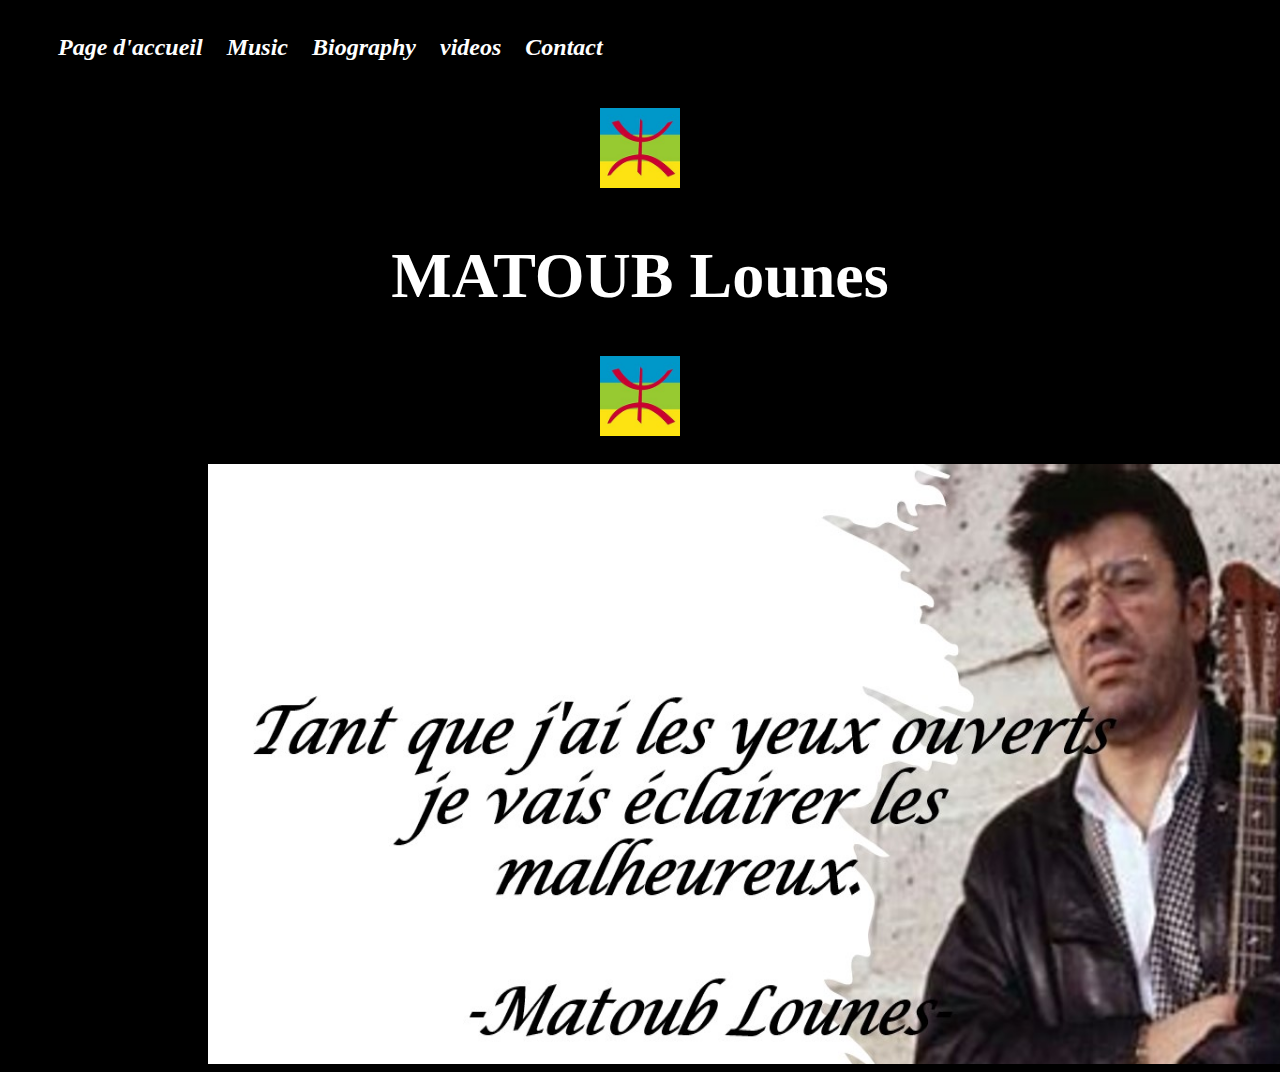
<file: index.html>
<!DOCTYPE html>
<html lang="en">
<head>
    <meta charset="UTF-8">
    <meta name="viewport" content="width=device-width, initial-scale=1.0">
    <title>Page d'accueil</title>
    <link rel="stylesheet" type="text/css" href="page_d_accueil.css">
</head>
<body>
<!----------------------------------créer le header-------------------------------------------------->
    <header>
        <nav> 
            <ul>
                <li><a href="#">Page d'accueil</a></li>  
                <li><a href="Albums.html" target="_blank">Music</a></li> 
                <li><a href="Histoire.html" target="_blank">Biography</a></li>
                <li><a href="videos.html" target="_blank">videos</a></li>
                <li><a href="contact.html" target="_blank">Contact</a></li>
            </ul>
        <!---->
        </nav>
        
    <!--Ajouter une image de la kabylie avant la nav barre-->
    </header>

    <!----------------------------------créer le corps de la page-------------------------------------------------->
    <main>
        <section class="titre">
            <img src="images/amazigh.jpg" alt="drapeau amazigh" class="drap">
            <h1>MATOUB Lounes</h1>
            <img src="images/amazigh.jpg" alt="drapeau amazigh" class="drap"> 
        </section>
        
        <div class="slides">
            <div class="slides-image">
                <div class="image">
                    <img src="citations/Slide1.jpg" alt="text" class="accueil">
                </div>
                <div class="image">
                    <img src="citations/Slide2.jpg" alt="text" class="accueil">
                </div>
                <div class="image">
                    <img src="citations/Slide4.jpg" alt="text" class="accueil">
                </div>
            </div>
        </div>
        
    </main>
</body>
</html>
</file>
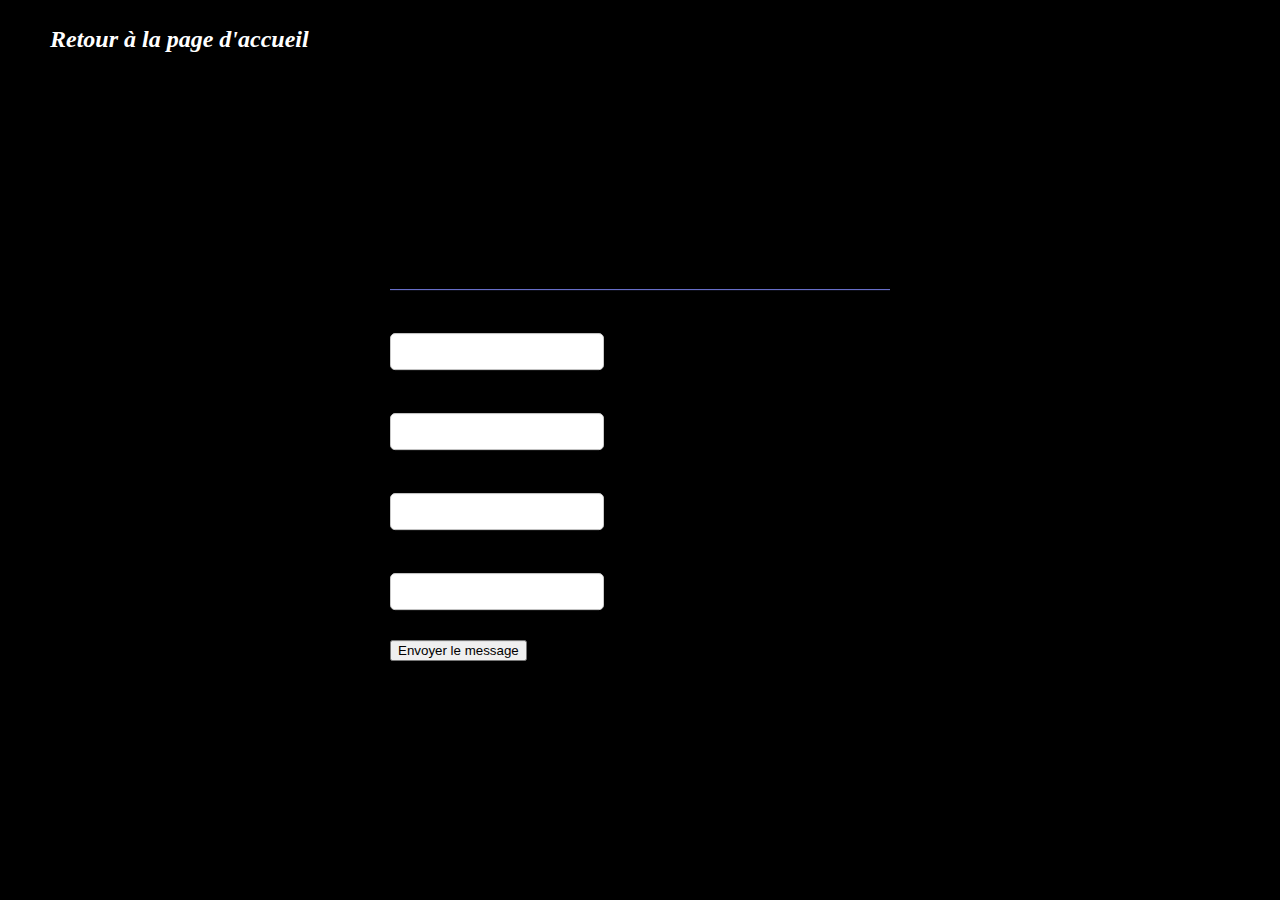
<file: contact.html>
<!DOCTYPE html>
<html lang="en">
<head>
    <meta charset="UTF-8">
    <meta name="viewport" content="width=device-width, initial-scale=1.0">
    <title>Contactez-moi</title>
    <link rel="stylesheet" href="contact.css" type="text/css">
</head>
<body> <!--Cette page est pour me contacter pour commander des plats -->
    <header>
        <nav> 
        <ul>
            <li><a href="index.html" target="_blank">Retour à la page d'accueil</a></li>     
        </ul>
        </nav>
    </header>   
    <main>
        <form>
            <h1>Contactez-nous</h1>
            <div class="separation"></div>
            <div class="corps-formulaire">
                <div class="gauche">
                    <div class="groupe">
                        <label>Nom</label>
                        <input type="text">
                        <i class="fa-solid fa-user"></i>
                    </div>
                    <div class="groupe">
                        <label>Prénom</label>
                        <input type="text">
                        <i class="fa-solid fa-user"></i>
                    </div>
                    <div class="groupe">
                        <label>Adresse e-mail</label>
                        <input type="text">
                        <i class="fa-solid fa-envelope"></i>
                    </div>
                    <div class="groupe">
                        <label>Téléphone</label>
                        <input type="text"> 
                        <i class="fa-solid fa-phone"></i>
                    </div>
                </div>
                <div class="droite">
                    <div class="groupe">
                        <label>Message</label>
                        <textarea></textarea>
                    </div>
                </div>
            </div>
            <div class="pied-formulaire">
                <button>Envoyer le message</button>
                </div>
            </div>
        </form>          
    </main>
</body>

</html>
</file>
<file: page_d_accueil.css>
/*Styliser le bloc header*/
body {background-color: black;}
header {display: flex;
    flex-direction: column;
    height: 100px;}
    nav {background-color:black}

    nav ul li{
        display: inline-block;
        list-style-type: none; /*pour éliminer les points*/
        padding: 10px;}
    
    a {
        font-stretch: extra-expanded; /*une écriture étalée*/
        text-decoration: none; /*enlever le underline*/
        justify-content: space-between; /*pour centrer*/
        font-style: oblique;
        font-size: x-large;
        font-family: Georgia, 'Times New Roman', Times, serif;
        font-weight: bolder;
        color: white}

main {display: flex;
flex-direction: column;}

.drap {height: 80px; width: 80px; align-items: center;}
.titre {color: white;
text-align: center;
font-size: xX-large;
font-family: Brush Script MT, Brush Script Std, cursive;
text-decoration :solid;}

.slides {overflow: hidden;
height: 600px;
width: 1200px;
margin-left: 200px;
margin-top: 20px;} /*lespropriétés de la fenêtre des slides*/

/*animation des slides*/
@-webkit-keyframes slide_animation {
    0% {left:0px;}
    10% {left:0px;}
    20% {left:1200px;}
    3% {left:1200px;}
    40% {left:2400px;}
    50% {left:2400px;}
    60% {left:1200px;}
    70% {left:1200px;}
    80% {left:0px;}
    90% {left:0px;}
    100% {left:0px;}}
.slides-image {width: 3600px; height: 800px; margin: 0 0 0 -2400px; position: relative;
-webkit-animation-name: slide_animation;
-webkit-animation-duration: 30s;
-webkit-animation-iteration-count: infinite;
-webkit-animation-direction: alternate;
-webkit-animation-play-state: running;}

.image {height: 800px; width: 1200px; position: relative; float: left;}
.accueil {height: 800px; width: 1200px}

/*Responsive Design using Media Queries*/
@media screen and (max-width:1500px) { /*on a utilisé screen pour selectionner les ecrans*/
    .slides {
        width: 90%;
    }
}
</file>
<file: contact.css>
/*Styliser le bloc header*/
body {background-color: black;
/*background-size: cover; pour que l'image couvre toute la flex
background-position: center; pour centrer l'image
background-repeat: no-repeat; Pour empécher l'image de se répéter*/
margin: 0%;
padding: 0%;}

header {display: flex;
    flex-direction: column;
    height: 100px;}

    nav {background-color: black;}

    nav ul li{
        display: inline-block;
        list-style-type: none; /*pour éliminer les points*/
        padding: 10px;}
    
    a {
        font-stretch: extra-expanded; /*une écriture étalée*/
        text-decoration: none; /*enlever le underline*/
        justify-content: space-between; /*pour centrer*/
        font-style: oblique;
        font-size: x-large;
        font-family: Georgia, 'Times New Roman', Times, serif;
        font-weight: bolder;
        color: white;}
        @import url('https://fonts.googleapis.com/css2?family=Festive&display=swap');
        main {
            margin: 0px;
            padding: 0px; /*pour pouvoir translater de 50% sans problème, l'echalle commencera à 0*/
            position: absolute;
            top: 50%;
            left: 50%;
            transform: translate(-50%, -50%);/*le décaler au milieu*/
            font-family: 'fantasy',sans-serif;}
        form {background-image:url(https://th.bing.com/th/id/OIP.9vPbsMpzc9rgXjWqCkCZQAAAAA?pid=ImgDet&w=178&h=182&c=7&dpr=1,5);
            background-size: cover;
            border-radius: 0%; /*c'est pour ajuster les bords de la div*/
            padding: 10px;
        }
        form h1 {
            font-size:20px;
        }
        form .separation {
            width: 100%;
            height: 1px;
            background-color: #747cdf;
        }
        form .corps-formulaire {
            display: flex;
            margin-bottom: 30px;
        }
        form .corps-formulaire .groupe {
            margin-top: 20px;
            display: flex;
            flex-direction: column;
        }
        
        form .corps-formulaire .gauche .groupe input {
            margin-top: 5px; /*pour l'espacement entre l'écriture et les boites*/
            padding: 10px 5px 10px 30px; /*pour décaler l'écriture dans la boite*/
            border: 1px solid #c9c9c9;
            outline-color: #747cdf; /*la couleur qui apparait sur les bords de la boite quand on la selectionne*/
            border-radius: 5px;
        }
        form .corps-formulaire .gauche .groupe i {
            position: relative;
            bottom: 25px;
            left: 2px;
            color: #747cdf;
        }
        form .corps-formulaire .droite {
            margin: 40px; /*pour faire de la marge a la partie droite*/
        }
        form .corps-formulaire .droite .groupe {
            height: 100%;
        }
        form .corps-formulaire .droite .groupe textarea {
            margin-top: 5px;
            padding: 10px;
            background-color: transparent;
            border: 5px solid black; /*epaisseur des bords*/
            outline: none;
            border-radius: 5px;
            resize: none;
            height: 72%;
        }
</file>
